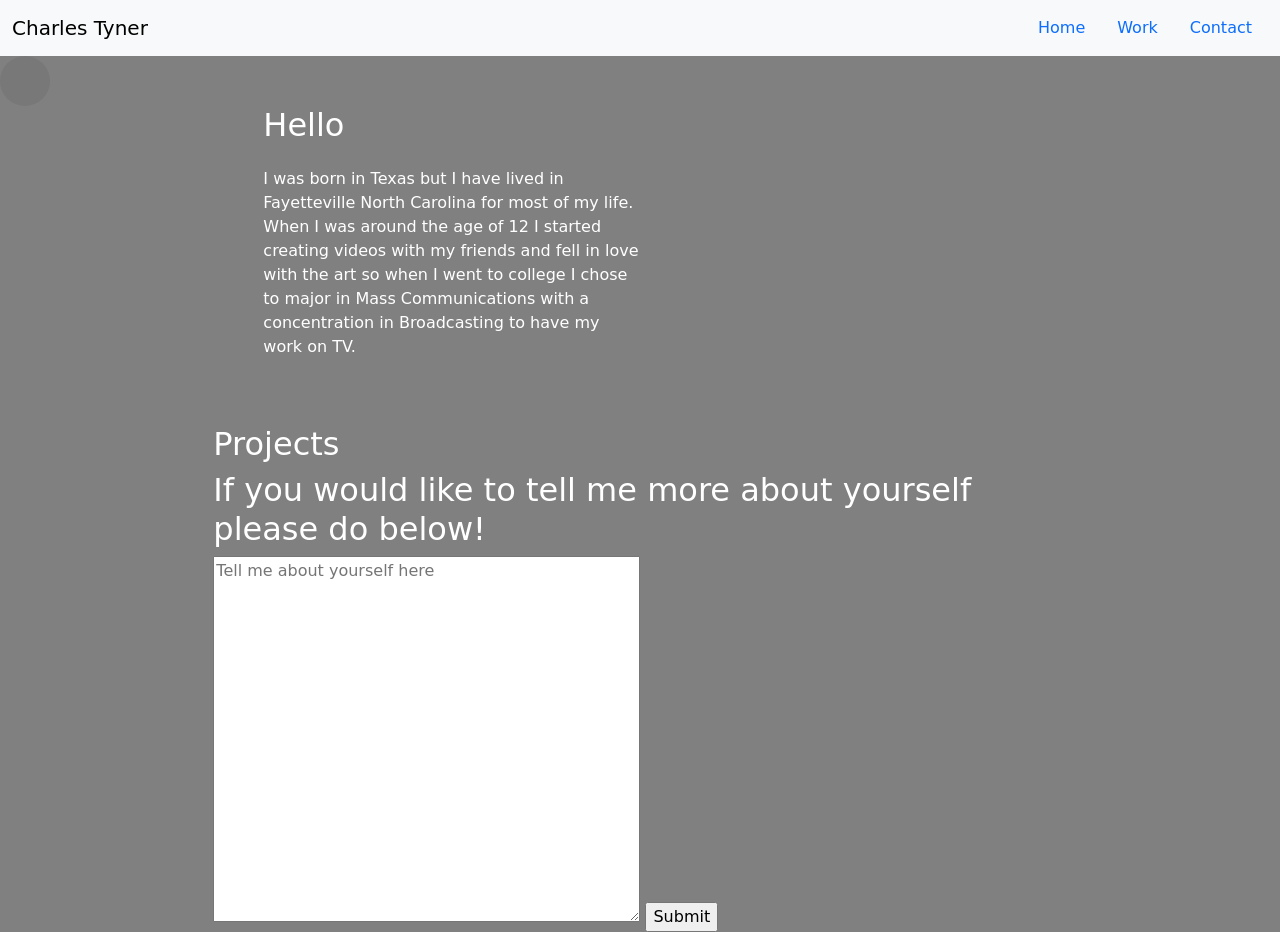
<file: index.html>
<!DOCTYPE html>
<html lang="en">

<head>
    <meta charset="UTF-8">
    <meta name="viewport" content="width=device-width, initial-scale=1.0">
    <title>Charles Tyner</title>
    <link href="https://cdn.jsdelivr.net/npm/bootstrap@5.3.3/dist/css/bootstrap.min.css" rel="stylesheet"
        integrity="sha384-QWTKZyjpPEjISv5WaRU9OFeRpok6YctnYmDr5pNlyT2bRjXh0JMhjY6hW+ALEwIH" crossorigin="anonymous">
    <link rel="stylesheet" href="styles.css">
</head>

<body>
    <header>
        <nav class="navbar navbar-expand-lg bg-body-tertiary">
            <div class="container-fluid">
                <a class="navbar-brand" href="#">Charles Tyner</a>
                <button class="navbar-toggler" type="button" data-bs-toggle="collapse"
                    data-bs-target="#navbarNavAltMarkup" aria-controls="navbarNavAltMarkup" aria-expanded="false"
                    aria-label="Toggle navigation">
                    <span class="navbar-toggler-icon"></span>
                </button>
                <ul class="nav justify-content-end">
                    <li class="nav-item">
                        <a class="nav-link active" aria-current="page" href="#">Home</a>
                    </li>
                    <li class="nav-item">
                        <a class="nav-link" href="#">Work</a>
                    </li>
                    <li class="nav-item">
                        <a class="nav-link" href="#">Contact</a>
                    </li>
                    <li class="nav-item">
            </div>
    </header>
    
    <div id="circle"></div>

    <section id="introduction" class="col-md-8 mx-auto">
        <h2>Hello</h2>
        <p id="introduction-text">I was born in Texas but I have lived in Fayetteville North Carolina for most of my life. When I was around
            the age of 12 I started creating videos with my friends and fell in love with the art so when I went to
            college I chose to major in Mass Communications with a concentration in Broadcasting to have my work on TV.
        </p>
    </section>
    <section id="projects" class="col-md-8 mx-auto">
        <h2>Projects</h2>
    </section>
    <section id="form" class="col-md-8 mx-auto">
        <h2>If you would like to tell me more about yourself please do below!</h2>
        <form action="URLtosenddatato" method="post">
            <textarea rows="15" cols="50" placeholder="Tell me about yourself here"></textarea>
            <input type="submit" />
        </form>
    </section>

    <script src="index.js"></script>
    <script src="https://cdn.jsdelivr.net/npm/bootstrap@5.3.3/dist/js/bootstrap.bundle.min.js"
        integrity="sha384-YvpcrYf0tY3lHB60NNkmXc5s9fDVZLESaAA55NDzOxhy9GkcIdslK1eN7N6jIeHz"
        crossorigin="anonymous"></script>
</body>

</html>
</file>
<file: styles.css>
html, body {
    height: 100%;
    margin: 0;
    background-color:grey;
    color: white;
}

#circle {
    position: absolute;
    width: 50px;
    height: 50px;
    background-color: rgb(73, 73, 73);
    border-radius: 50%;
    opacity: 15%;
    border-color: rgb(80, 80, 80) ;
    
}

#introduction {
    padding: 50px;
}

#introduction-text {
    margin-right:50%;
    margin-top:3%
}
</file>
